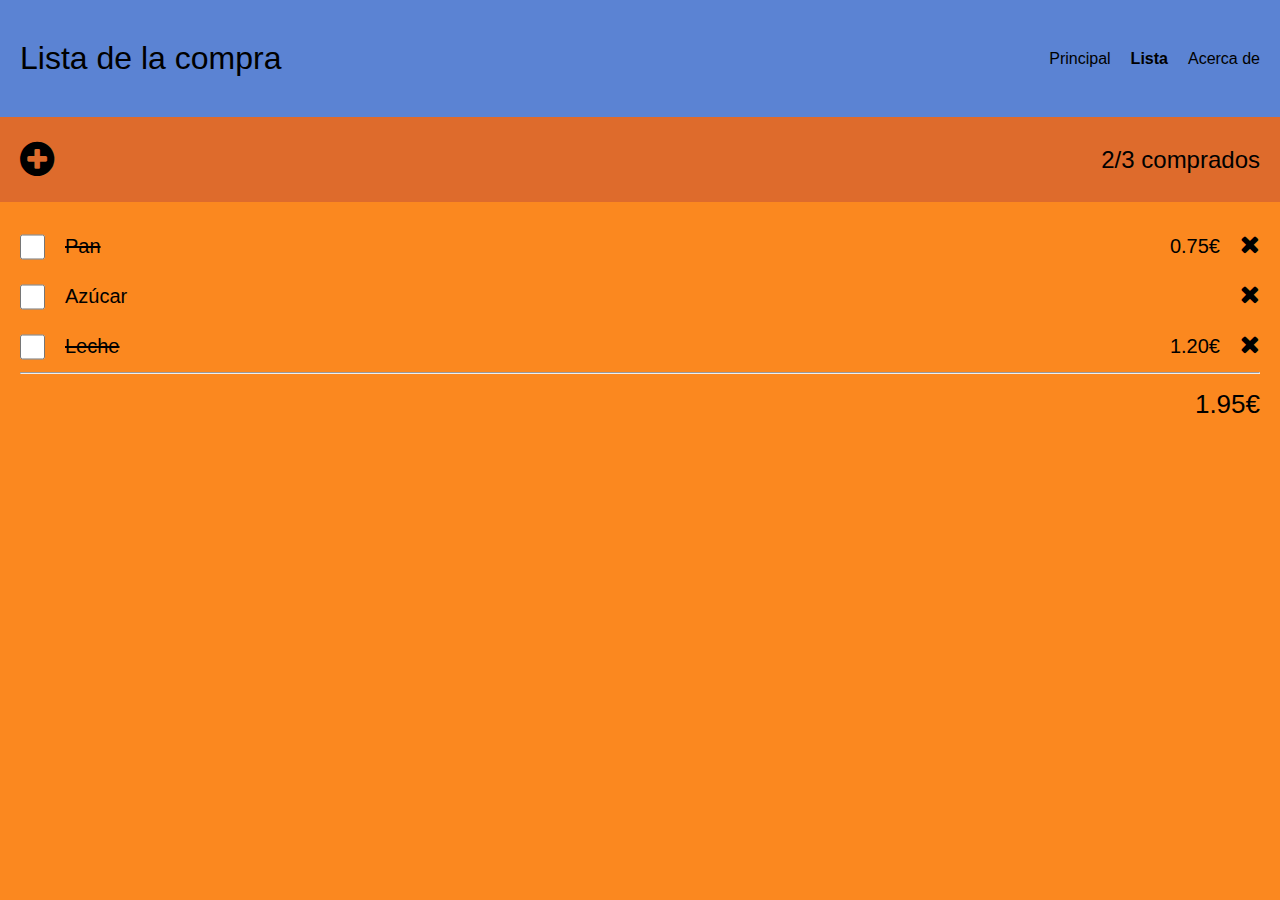
<file: index.html>
<!DOCTYPE html>
<html lang="es-ES">

<head>
  <meta charset="UTF-8">
  <meta name="description" content="Listado Compra_Grupo F">
  <meta http-equiv="X-UA-Compatible" content="IE=edge">
  <meta name="viewport" content="width=device-width, initial-scale=1.0">
  <link rel="shortcut icon" href="imagenes/favicon.ico">
  <link rel="stylesheet" href="https://cdnjs.cloudflare.com/ajax/libs/font-awesome/4.7.0/css/font-awesome.min.css">
  <link rel="stylesheet" href="style/style.css">

  <title>Lista de la compra_ Grupo F</title>
</head>

<body>
  <header>
    <h1>Lista de la compra</h1>

    <nav>
      <ul>
        <li><a href="#">Principal</a></li>
        <li><a class="link-active" href="#">Lista</a></li>
        <li><a href="#">Acerca de</a></li>
      </ul>
    </nav>
  </header>

  <section>
    <a href="formulario.html" class="icono"><i class="fa fa-plus-circle"></i></a>
    <p><span>2</span>/<span>3</span> comprados</p>
  </section>

  <main>
    <article class="contenedor-listado">
      <input class="contenido1" id="pan" type="checkbox">
      <span class="contenido2 tachado">Pan</span>
      <span class="contenido3">0.75€</span>
      <i class="fa fa-times contenido4" aria-hidden="true"></i>
    </article>
    <article class="contenedor-listado">
      <input class="contenido1" id="azucar" type="checkbox">
      <span class="contenido2">Azúcar</span>
      <span class="contenido3"></span>
      <i class="fa fa-times contenido4" aria-hidden="true"></i>
    </article>
    <article class="contenedor-listado">
      <input class="contenido1" id="leche" type="checkbox">
      <span class="contenido2 tachado">Leche</span>
      <span class="contenido3">1.20€</span>
      <i class="fa fa-times contenido4" aria-hidden="true"></i>
    </article>
    <hr>
    <p>1.95€</p>
  </main>
</body>

</html>
</file>
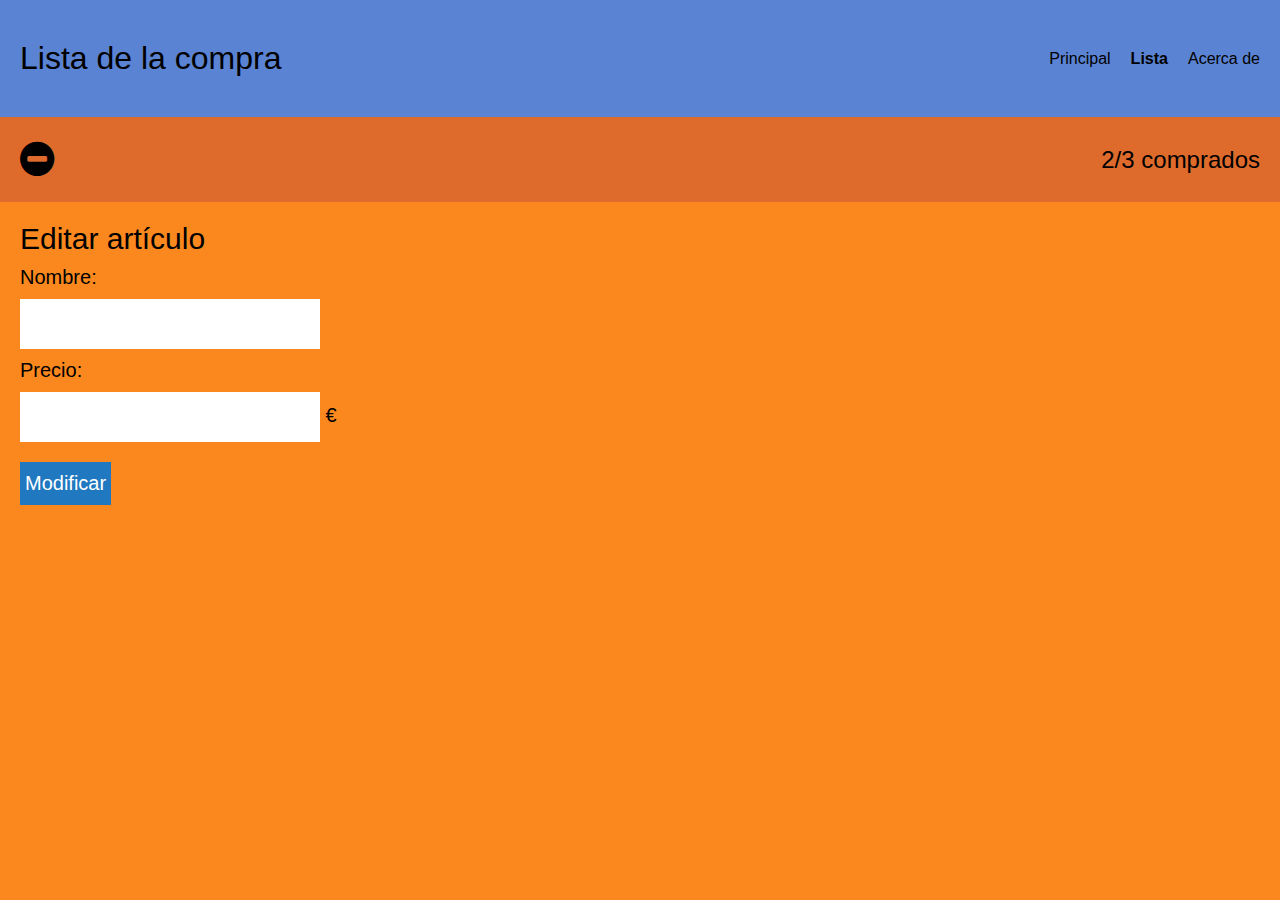
<file: formulario.html>
<!DOCTYPE html>
<html lang="es-ES">

<head>
  <meta charset="UTF-8">
  <meta name="description" content="Listado Compra_Grupo F">
  <meta http-equiv="X-UA-Compatible" content="IE=edge">
  <meta name="viewport" content="width=device-width, initial-scale=1.0">
  <link rel="shortcut icon" href="imagenes/favicon.ico">
  <link rel="stylesheet" href="https://cdnjs.cloudflare.com/ajax/libs/font-awesome/4.7.0/css/font-awesome.min.css">
  <link rel="stylesheet" href="style/style.css">

  <title>Lista de la compra_ Grupo F</title>
</head>

<body>
  <header>
    <h1>Lista de la compra</h1>

    <nav>
      <ul>
        <li><a href="#">Principal</a></li>
        <li><a class="link-active" href="#">Lista</a></li>
        <li><a href="#">Acerca de</a></li>
      </ul>
    </nav>
  </header>

  <section>
    <a href="index.html" class="icono"><i class="fa fa-minus-circle"></i></a>
    <p><span>2</span>/<span>3</span> comprados</p>
  </section>

  <main>
    <form>
      <h2>Editar artículo</h2>
      <div>
        <label for="nombre">Nombre:</label>
        <input required type="text" id="nombre">
      </div>

      <div>
        <label for="precio">Precio:</label>
        <input type="number" id="precio"> €
      </div>

      <div>
        <button type="submit">Modificar</button>
      </div>
    </form>
  </main>
</body>

</html>
</file>
<file: style/style.css>
/* Globales */

* {
  padding: 0;
  margin: 0;
  font-family: -apple-system, BlinkMacSystemFont, "Segoe UI", Roboto, Helvetica, Arial, sans-serif, "Apple Color Emoji", "Segoe UI Emoji", "Segoe UI Symbol";
  box-sizing: border-box;
}

h1,
h2 {
  font-weight: 500;
}

header {
  background-color: #5b83d3;
}

section {
  background-color: #de6b2c;
}

body {
  background-color: #fb881f;
}

/* Navegación */

header {
  display: flex;
  justify-content: space-between;
  padding: 40px 20px;
  align-items: center;
}

nav ul {
  display: flex;
  list-style-type: none;
}

nav ul a {
  color: black;
  text-decoration: none;
  padding-left: 20px;
  font-size: 16px;
}

nav ul a:hover {
  text-decoration: underline;
}

.link-active {
  font-weight: bolder;
}

/* Barra información */

section {
  display: flex;
  justify-content: space-between;
  padding: 20px 20px;
  align-items: center;
}

.icono {
  font-size: 40px;
  color: black;
}

section p {
  font-size: 24px;
}

/* Listado */
main {
  padding: 20px 20px;
  font-size: 20px;
}

.contenedor-listado {
  display: flex;
  align-items: baseline;
  width: 100%;
}

.contenedor-listado:hover {
  background-color: rgba(0, 0, 0, .2);
  color: white;
}

.contenido1 {
  width: 25px;
  margin: auto;
}

.contenido2 {
  flex-grow: 1;
  margin: 10px 20px;
  text-align: left;
}

.contenido3 {
  margin: 10px;
  text-align: right;
}

.contenido4 {
  margin: 10px 0px 10px 10px;
  text-align: right;
  font-size: 25px;
}

.tachado {
  text-decoration: line-through;
}

main p {
  padding: 15px 0px;
  text-align: right;
  font-size: 26px;
}

/* Formulario */

div label {
  display: block;
  padding: 10px 0px;
}

input {
  width: 300px;
  height: 50px;
  border: none;
}

button {
  background-color: rgb(31, 120, 192);
  color: white;
  border: none;
  padding: 10px 5px;
  margin-top: 20px;
  font-size: 20px;
}
</file>
